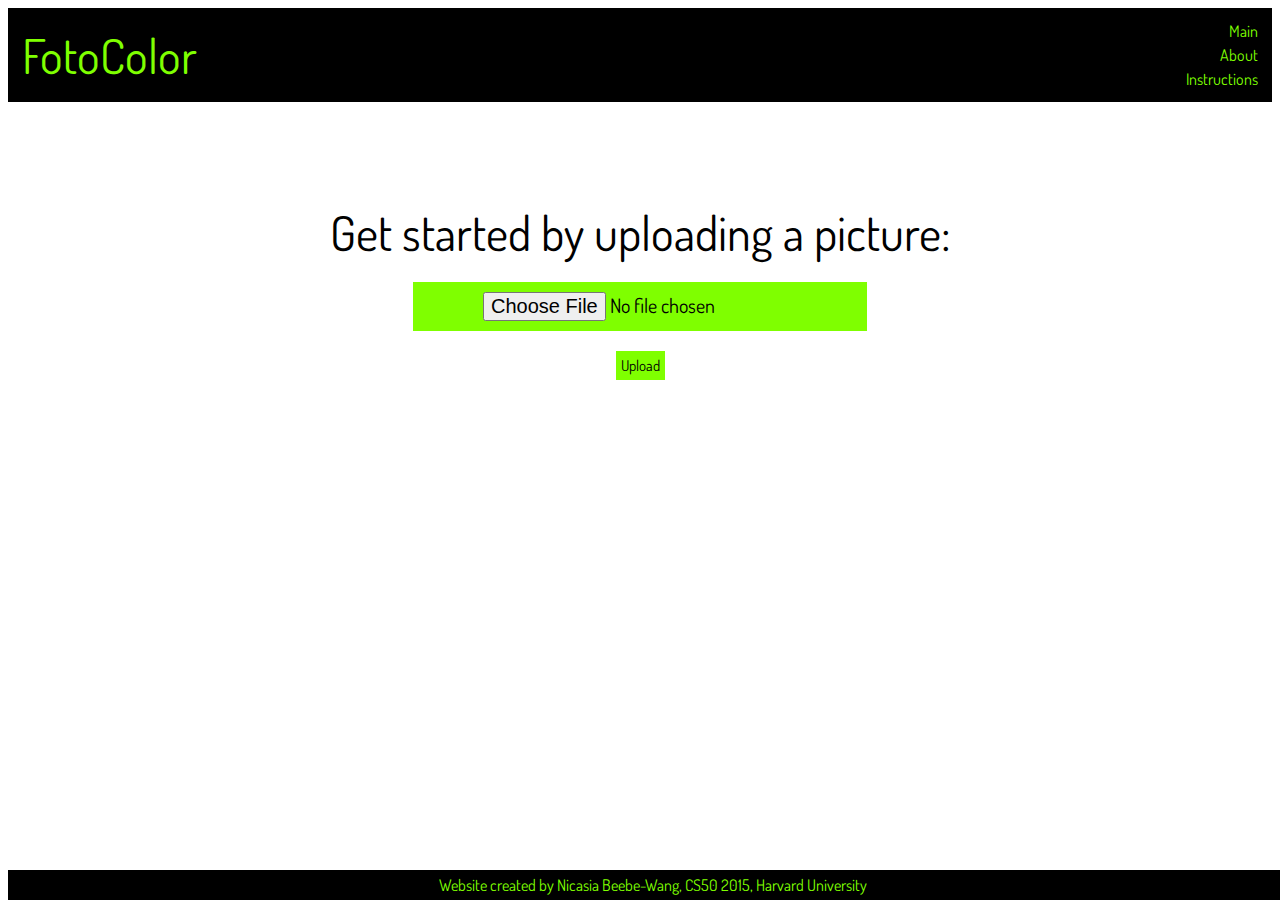
<file: docs/index.html>
<!DOCTYPE html>
<html>
  <head>
    <meta http-equiv="Content-Type" content="text/html; charset=UTF-8" />
    <meta name="description" content="FotoColor">
    <meta name="author" content="Nicasia Beebe-Wang">
    <link rel="shortcut icon" href="img/camera.ico">
    <title>FotoColor</title>

	<!-- Load style sheets -->
	<link rel="stylesheet" type="text/css" href="photoeffects.css" />
	
	<!-- Google Font -->
	<link href='https://fonts.googleapis.com/css?family=Lato:300' rel='stylesheet' type='text/css'>
	<link href='https://fonts.googleapis.com/css?family=Dosis:800' rel='stylesheet' type='text/css'>

	<!-- Load any supplemental Javascript libraries here -->
	<script type="text/javascript" src="js/jquery-1.11.3.js"></script>
	<script type="text/javascript" src="js/kmeans_clustering.js"></script>

	<!-- Load main javascript here -->
	<script type="text/javascript" src="js/functions.js"></script>

  </head>
  <body>
    <div id="header">
  		<table style="width:100%">
        <tbody>
          <tr>
           <td rowspan="3" align="left"> <a href="index.html"><font size="12">FotoColor</font></a> </td>
           <td align="right"> <a href="index.html"><font size="3">Main</font></a> </td>
          </tr>
          <tr>
           <td align="right"> <a href="about.html"><font size="3">About</font></a></td>
          </tr>
          <tr>
           <td align="right"> <a href="instructions.html"><font size="3">Instructions</font></a></td>
          </tr>
        </tbody>
      </table>
  	</div>
  	
  	<div id="main_index">
    	<!--<img  id="colorwheel" src="img/colorwheel.png" align="right">-->
  	  <div id="uploadarea">
  	    <form method="POST" action="upload.php" enctype="multipart/form-data">
      		<label for="file"><font size="8"> Get started by uploading a picture:</font> </label>
      		<br>
      		<br>
      		<input type="file" name="file" id="choose_button"> 
      		<br>
      		<br>
      		<input type="submit" value = "Upload" class="buttons">
	      </form>
  	  </div>
  	</div>
    
    <div id="footer_index">
      Website created by Nicasia Beebe-Wang, CS50 2015, Harvard University
    </div>
  
  
  </body>
</html>
</file>
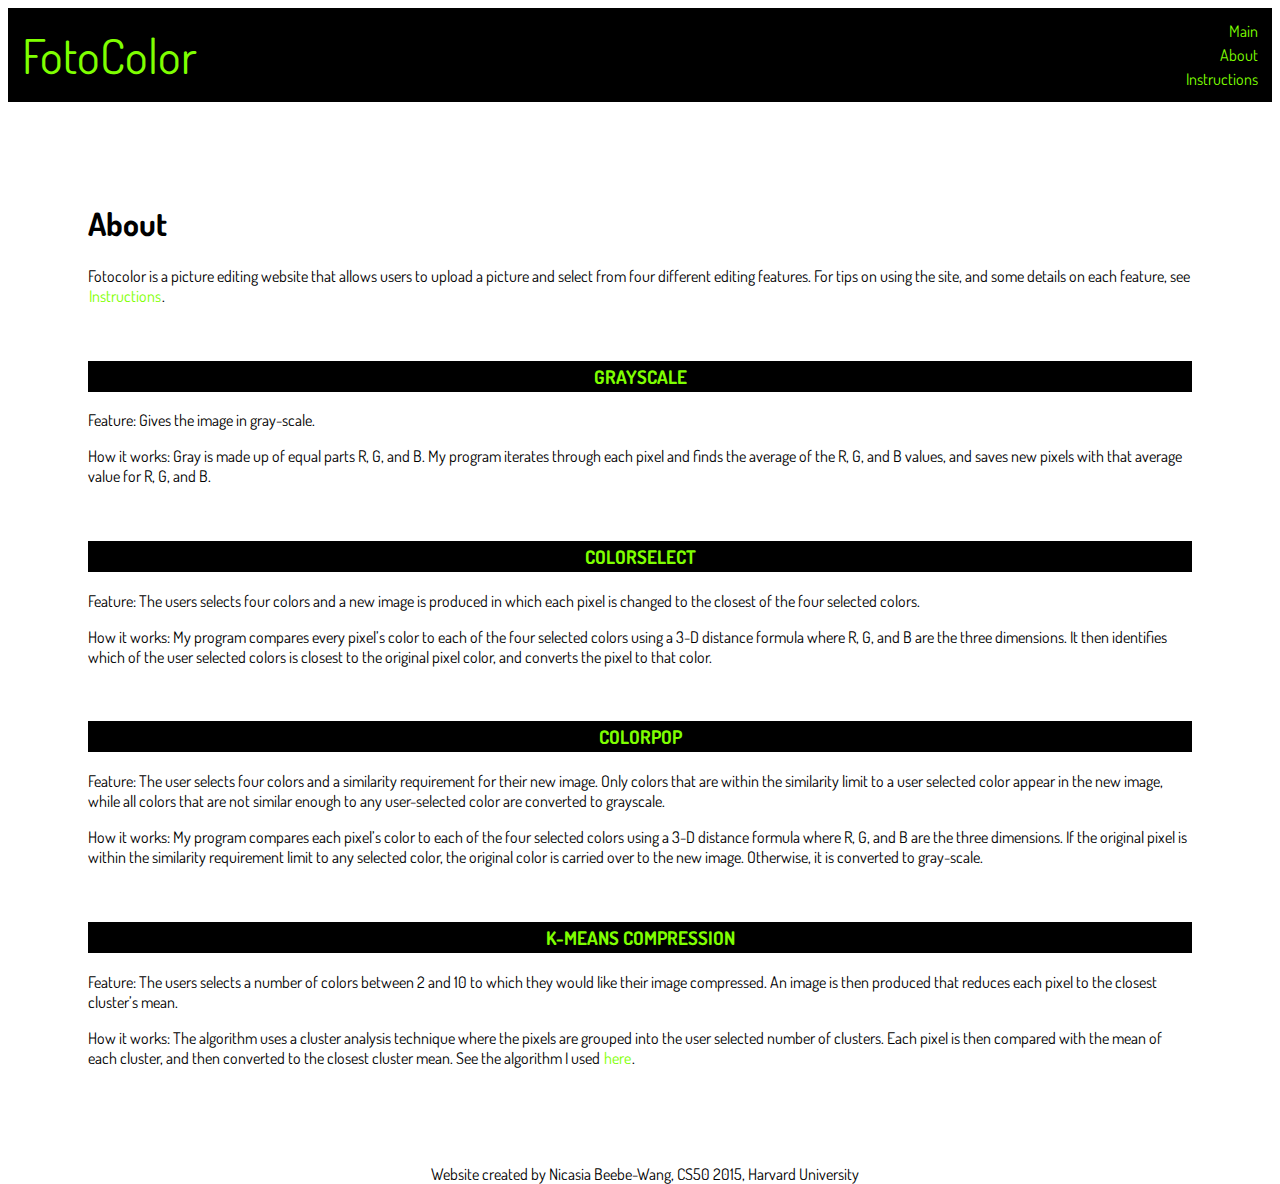
<file: about.html>
<!DOCTYPE html>
<html>
  <head>
    <meta http-equiv="Content-Type" content="text/html; charset=UTF-8" />
    <meta name="description" content="FotoColor">
    <meta name="author" content="Nicasia Beebe-Wang">
    <link rel="shortcut icon" href="img/camera.ico">
    <title>FotoColor</title>

	<!-- Load style sheets -->
	<link rel="stylesheet" type="text/css" href="photoeffects.css" />
	
	<!-- Google Font -->
	<link href='https://fonts.googleapis.com/css?family=Lato:300' rel='stylesheet' type='text/css'>
	<link href='https://fonts.googleapis.com/css?family=Dosis:800' rel='stylesheet' type='text/css'>

	<!-- Load any supplemental Javascript libraries here -->
	<script type="text/javascript" src="js/jquery-1.11.3.js"></script>
	<script type="text/javascript" src="js/kmeans_clustering.js"></script>

	<!-- Load main javascript here -->
	<script type="text/javascript" src="js/functions.js"></script>

  </head>
  <body>
    <div id="header">
  		<table style="width:100%">
        <tbody>
          <tr>
           <td rowspan="3" align="left"> <a href="index.php"><font size="12">FotoColor</font></a> </td>
           <td align="right"> <a href="index.php"><font size="3">Main</font></a> </td>
          </tr>
          <tr>
           <td align="right"> <a href="about.html"><font size="3">About</font></a></td>
          </tr>
          <tr>
           <td align="right"> <a href="instructions.html"><font size="3">Instructions</font></a></td>
          </tr>
        </tbody>
      </table>
  	</div>
  	
  	<div id="main_text"> 
    	<h1>About</h1>
    	<p>
        	Fotocolor is a picture editing website that allows users to upload a picture and 
        	select from four different editing features. For tips on using the site, and some 
        	details on each feature, see <a href="about.html" style="background-color:#ffffff">Instructions</a>. 
    	</p>
    	<br>
    	<h3> GRAYSCALE </h3>
    	<p>
    	    Feature: Gives the image in gray-scale.
    	</p>
    	<p>
    	    How it works: Gray is made up of equal parts R, G, and B. My program iterates through 
    	    each pixel and finds the average of the R, G, and B values, and saves new pixels with 
    	    that average value for R, G, and B.
    	</p>
    	
    	<br>
    	<h3> COLORSELECT </h3>
    	<p>
    	    Feature: The users selects four colors and a new image is produced in which each pixel 
    	    is changed to the closest of the four selected colors.
    	</p>
    	<p>
    	    How it works: My program compares every pixel’s color to each of the four selected 
    	    colors using a 3-D distance formula where R, G, and B are the three dimensions. It 
    	    then identifies which of the user selected colors is closest to the original pixel 
    	    color, and converts the pixel to that color.
    	</p>
    	<br>
    	<h3> COLORPOP </h3>
        <p>
            Feature: The user selects four colors and a similarity requirement for their new image. 
            Only colors that are within the similarity limit to a user selected color appear in the 
            new image, while all colors that are not similar enough to any user-selected color are
            converted to grayscale.
            
        </p>
        <p>
            How it works:  My program compares each pixel’s color to each of the four selected colors using a 3-D 
            distance formula where R, G, and B are the three dimensions. If the original pixel is within the similarity 
            requirement limit to any selected color, the original color is carried over to the new image. 
            Otherwise, it is converted to gray-scale.
  	     </p> 
  	     <br>    
  	     <h3> K-MEANS COMPRESSION </h3>
        <p>
            Feature: The users selects a number of colors between 2 and 10 to which they 
            would like their image compressed. An image is then produced that reduces each 
            pixel to the closest cluster’s mean.
        </p>
  	    <p>
  	        How it works: The algorithm uses a cluster analysis technique where the pixels 
  	        are grouped into the user selected number of clusters. Each pixel is then compared 
  	        with the mean of each cluster, and then converted to the closest cluster mean. 
  	        See the algorithm I used <a href="https://github.com/harthur/clusterfck" style="background-color:#ffffff">here</a>.
  	    </p>
  	    
  	</div>
  	
  	<div id="footer">
      Website created by Nicasia Beebe-Wang, CS50 2015, Harvard University
    </div>
  	</body>
  </html>
</file>
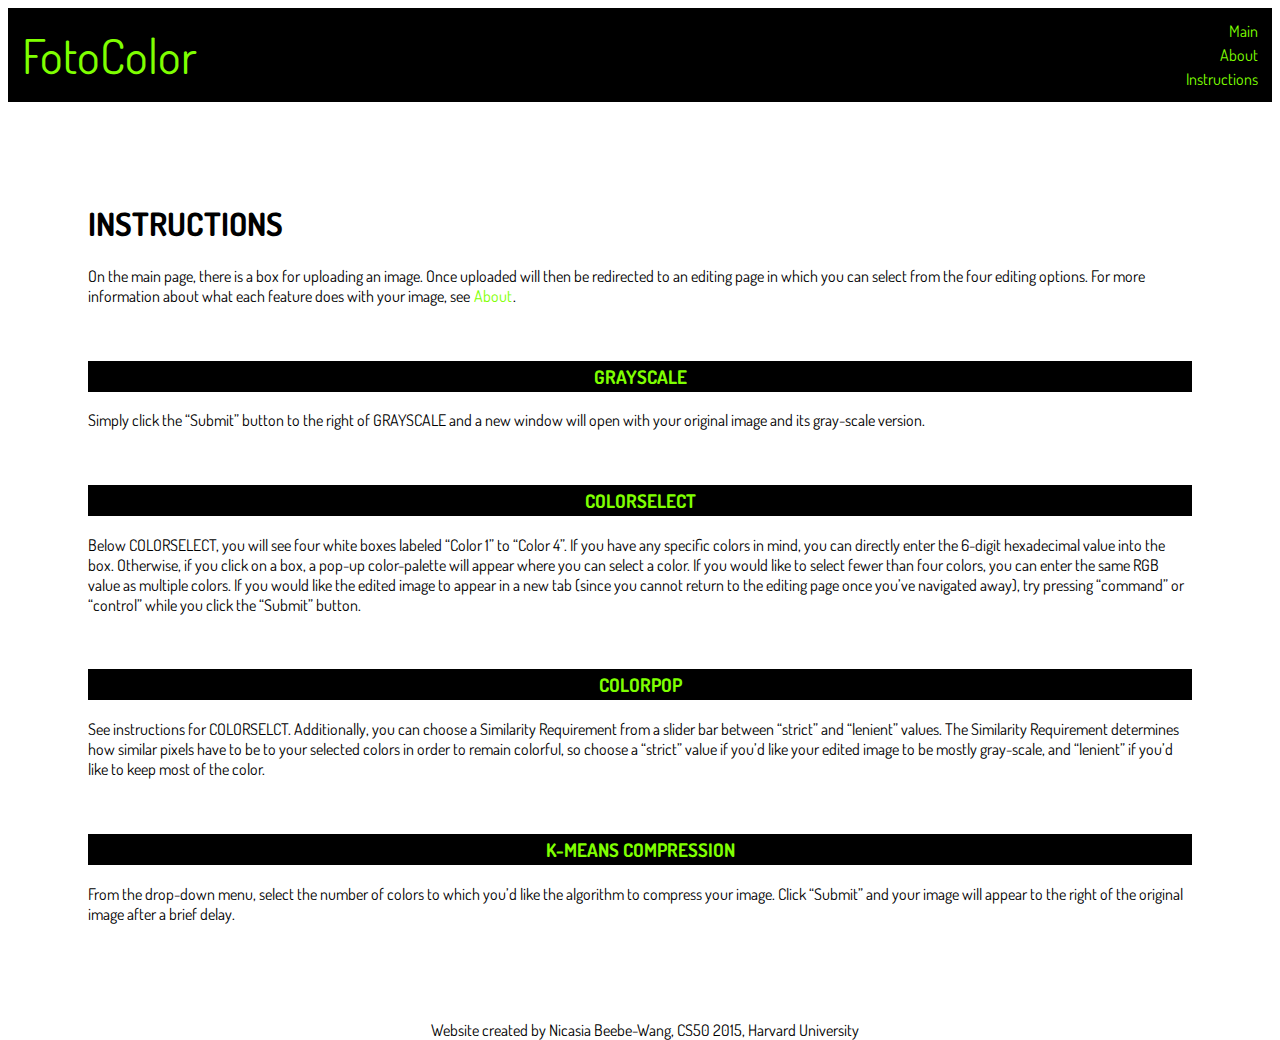
<file: instructions.html>
<!DOCTYPE html>
<html>
  <head>
    <meta http-equiv="Content-Type" content="text/html; charset=UTF-8" />
    <meta name="description" content="FotoColor">
    <meta name="author" content="Nicasia Beebe-Wang">
    <link rel="shortcut icon" href="img/camera.ico">
    <title>FotoColor</title>

	<!-- Load style sheets -->
	<link rel="stylesheet" type="text/css" href="photoeffects.css" />
	
	<!-- Google Font -->
	<link href='https://fonts.googleapis.com/css?family=Lato:300' rel='stylesheet' type='text/css'>
	<link href='https://fonts.googleapis.com/css?family=Dosis:800' rel='stylesheet' type='text/css'>

	<!-- Load any supplemental Javascript libraries here -->
	<script type="text/javascript" src="js/jquery-1.11.3.js"></script>
	<script type="text/javascript" src="js/kmeans_clustering.js"></script>

	<!-- Load main javascript here -->
	<script type="text/javascript" src="js/functions.js"></script>

  </head>
  <body>
    <div id="header">
  		<table style="width:100%">
        <tbody>
          <tr>
           <td rowspan="3" align="left"> <a href="index.php"><font size="12">FotoColor</font></a> </td>
           <td align="right"> <a href="index.php"><font size="3">Main</font></a> </td>
          </tr>
          <tr>
           <td align="right"> <a href="about.html"><font size="3">About</font></a></td>
          </tr>
          <tr>
           <td align="right"> <a href="instructions.html"><font size="3">Instructions</font></a></td>
          </tr>
        </tbody>
      </table>
  	</div>
  	
  
  	<div id="main_text"> 
    	<h1>INSTRUCTIONS</h1>
    	<p>
        	On the main page, there is a box for uploading an image. Once uploaded will then 
        	be redirected to an editing page in which you can select from the four editing options. 
        	For more information about what each feature does with your image, see <a href="about.html" style="background-color:#ffffff">About</a>. 
    	</p>
    	<br>
      <h3> GRAYSCALE </h3>
      <p>
          Simply click the “Submit” button to the right of GRAYSCALE and a new window will 
          open with your original image and its gray-scale version.
      </p>
      <br>
      <h3> COLORSELECT </h3>
      <p>
          Below COLORSELECT, you will see four white boxes labeled “Color 1” to “Color 4”. 
          If you have any specific colors in mind, you can directly enter the 6-digit hexadecimal value 
          into the box. Otherwise, if you click on a box, a pop-up color-palette will appear where you 
          can select a color. If you would like to select fewer than four colors, you can enter the same 
          RGB value as multiple colors. If you would like the edited image to appear in a new tab (since 
          you cannot return to the editing page once you’ve navigated away), try pressing “command” or 
          “control” while you click the “Submit” button.
      </p>
      <br>
      <h3> COLORPOP </h3>
      <p>
          See instructions for COLORSELCT. Additionally, you can choose a Similarity Requirement 
          from a slider bar between “strict” and “lenient” values. The Similarity Requirement determines how 
          similar pixels have to be to your selected colors in order to remain colorful, so choose a “strict” 
          value if you’d like your edited image to be mostly gray-scale, and “lenient” if you’d like to keep 
          most of the color.
      </p>
      <br>
      <h3> K-MEANS COMPRESSION </h3>
      <p>
          From the drop-down menu, select the number of colors to which you’d like the 
          algorithm to compress your image. Click “Submit” and your image will appear to the right of the 
          original image after a brief delay. 
      </p>
    </div>

    <div id="footer">
      Website created by Nicasia Beebe-Wang, CS50 2015, Harvard University
    </div>
  	</body>
  </html>
</file>
<file: docs/photoeffects.css>
/* Default font: Dosis -- from google */
html {
	font-family: 'Dosis', sans-serif;
}


/*  Header & Menu Bar */
#header {
	font-family: 'Dosis', sans-serif; 
	text-align: center; 
	color: #7FFF00; 
	background-color: #000000;
    padding:10px;
}

/* Stylize links*/
a {
    font-family: 'Dosis', sans-serif; 
	text-align: center; 
	color: #7FFF00; 
	background-color: #000000;
    padding:1px;
    text-decoration: none
}

/* Main content of index */
#main_index {
    text-align: center;
    background-color:#ffffff;
    float:left;
    width: 100%;
    padding: 100px 100px 0px 0px;
}

/* Main content of other pages */
#main {
    text-align: center;
    background-color:#ffffff;
    float:left;
    width: 100%;
    padding: 20px 20px 50px 0px;

}

/* Main content Instructions  & About */
#main_text {
    text-align: left;
    background-color:#ffffff;
    float:left;
    border: 80px solid;
    border-color: #ffffff;

}

h3 {
    color: #7FFF00;
    background-color: #000000;
    padding: 4px 4px 4px 4px;
    text-align: center;
}
/* Choose file for upload on main page */
#choose_button {
	background-color:#7FFF00;
	display:inline-block;
	cursor:pointer;
	color:#000000;
	padding:10px 10px 10px 70px;
	font-size: 20px;
	text-decoration:none;
	font-family: 'Dosis', sans-serif;
	border: none;
}

/* Align original picture vertically */
#orig_pic{
    vertical-align:middle;
}

/* All buttons --> neon green squares */
.buttons {
	background-color:#7FFF00;
	display:inline-block;
	cursor:pointer;
	color:#000000;
	padding: 5px 5px;
	font-size: 15px;
	text-decoration:none;
	font-family: 'Dosis', sans-serif;
	border: none;
}


/* Footer for all short pages */
#footer_index {
    font-family: 'Dosis', sans-serif;
	text-align: center; 
	color: #7FFF00; 
	background: #000000;
    padding:5px;
    position:absolute;
    bottom:0;
    width:100%;
    height:20px;   /* Height of the footer */

}

/* footer for scrolling pages */
#footer {
    font-family: 'Dosis', sans-serif;
	text-align: center; 
	color: #000000; 
    padding:5px;
    width:100%;
    height:20px;   /* Height of the footer */


}


/* New k-means compressed image */
#canvas {
    min-width: 300px;
    min-height: 300px;
}


/* K-means number of colors selection box*/
#kmeans_k {
      width: 40px;
      height: 30px;
      overflow: hidden;
      background: #dddddd;
    }
</file>
<file: photoeffects.css>
/* Default font: Dosis -- from google */
html {
	font-family: 'Dosis', sans-serif;
}


/*  Header & Menu Bar */
#header {
	font-family: 'Dosis', sans-serif; 
	text-align: center; 
	color: #7FFF00; 
	background-color: #000000;
    padding:10px;
}

/* Stylize links*/
a {
    font-family: 'Dosis', sans-serif; 
	text-align: center; 
	color: #7FFF00; 
	background-color: #000000;
    padding:1px;
    text-decoration: none
}

/* Main content of index */
#main_index {
    text-align: center;
    background-color:#ffffff;
    float:left;
    width: 100%;
    padding: 100px 100px 0px 0px;
}

/* Main content of other pages */
#main {
    text-align: center;
    background-color:#ffffff;
    float:left;
    width: 100%;
    padding: 20px 20px 50px 0px;

}

/* Main content Instructions  & About */
#main_text {
    text-align: left;
    background-color:#ffffff;
    float:left;
    border: 80px solid;
    border-color: #ffffff;

}

h3 {
    color: #7FFF00;
    background-color: #000000;
    padding: 4px 4px 4px 4px;
    text-align: center;
}
/* Choose file for upload on main page */
#choose_button {
	background-color:#7FFF00;
	display:inline-block;
	cursor:pointer;
	color:#000000;
	padding:10px 10px 10px 70px;
	font-size: 20px;
	text-decoration:none;
	font-family: 'Dosis', sans-serif;
	border: none;
}

/* Align original picture vertically */
#orig_pic{
    vertical-align:middle;
}

/* All buttons --> neon green squares */
.buttons {
	background-color:#7FFF00;
	display:inline-block;
	cursor:pointer;
	color:#000000;
	padding: 5px 5px;
	font-size: 15px;
	text-decoration:none;
	font-family: 'Dosis', sans-serif;
	border: none;
}


/* Footer for all short pages */
#footer_index {
    font-family: 'Dosis', sans-serif;
	text-align: center; 
	color: #7FFF00; 
	background: #000000;
    padding:5px;
    position:absolute;
    bottom:0;
    width:100%;
    height:20px;   /* Height of the footer */

}

/* footer for scrolling pages */
#footer {
    font-family: 'Dosis', sans-serif;
	text-align: center; 
	color: #000000; 
    padding:5px;
    width:100%;
    height:20px;   /* Height of the footer */


}


/* New k-means compressed image */
#canvas {
    min-width: 300px;
    min-height: 300px;
}


/* K-means number of colors selection box*/
#kmeans_k {
      width: 40px;
      height: 30px;
      overflow: hidden;
      background: #dddddd;
    }
</file>
